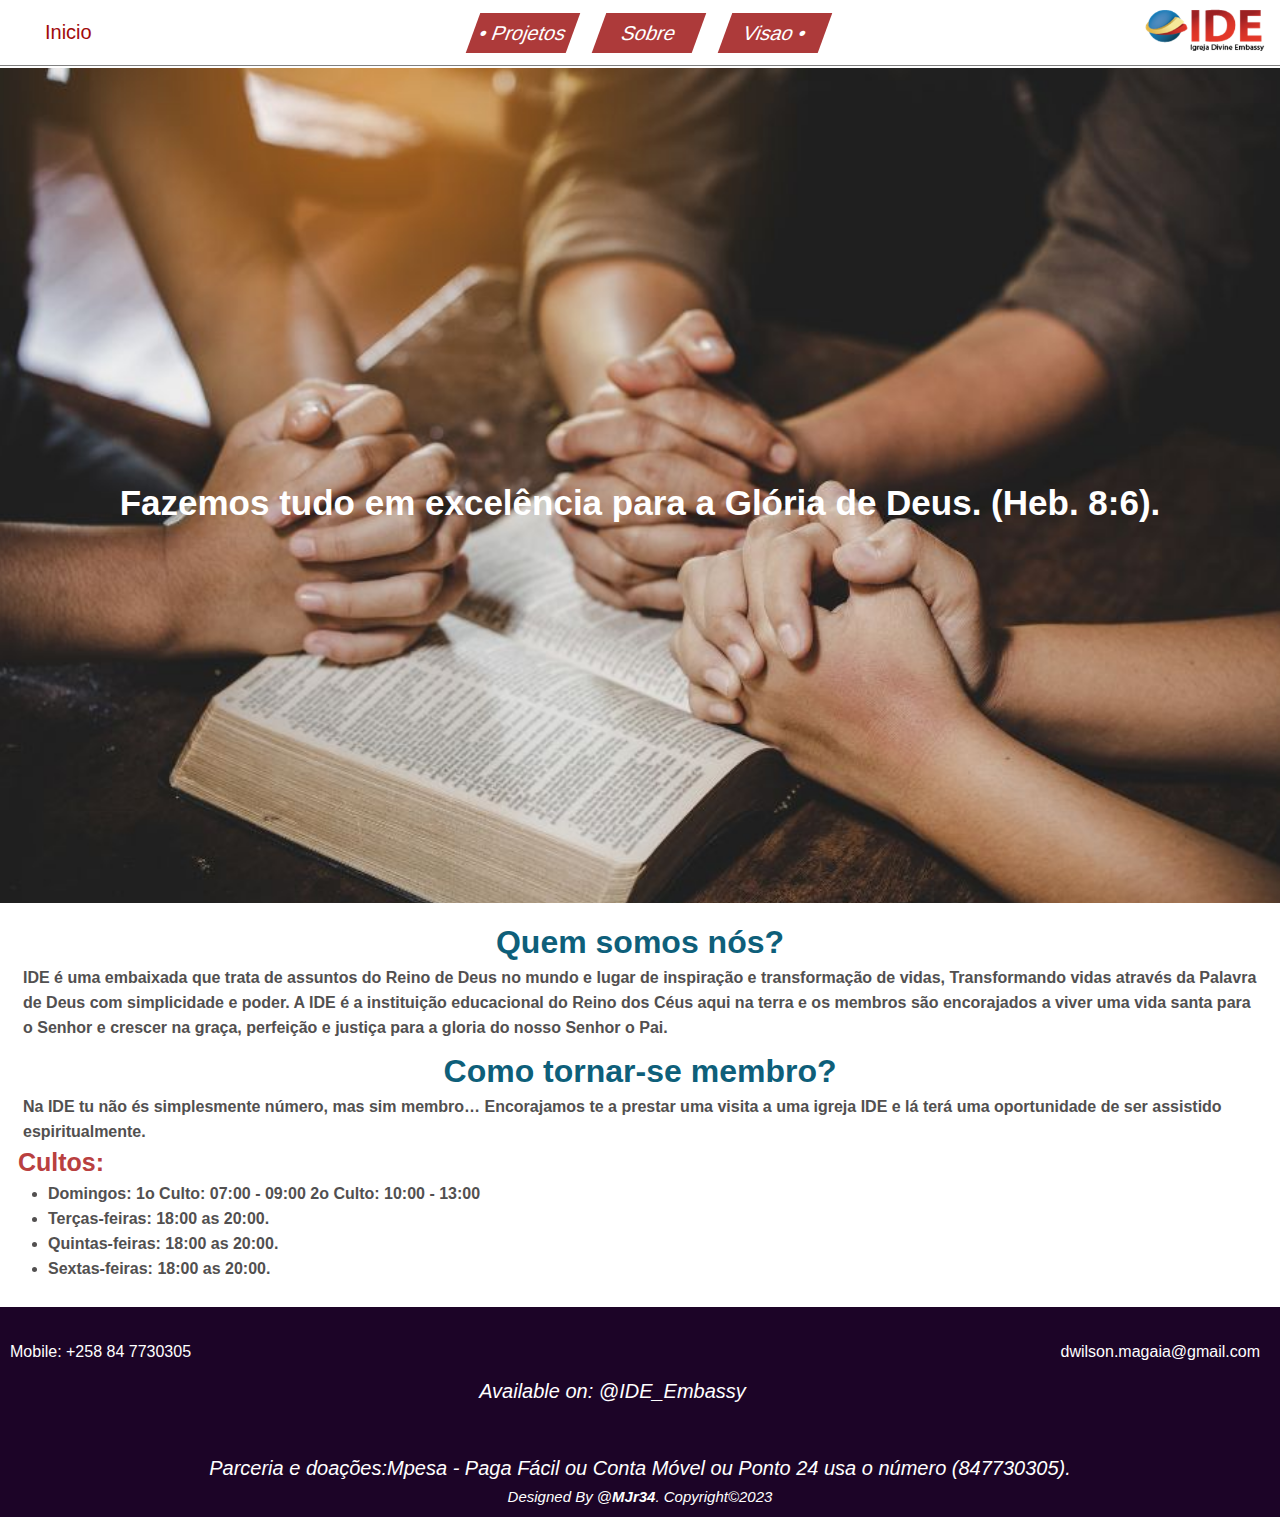
<file: index.html>
<!DOCTYPE html>
<html>
    <head>
        <title>IDE Church</title>
        <link rel=stylesheet href="styles/header.css">
        <link rel=stylesheet href="styles/general.css">
        <link rel="stylesheet" href="styles/rodape.css">
        <link rel="stylesheet" href="styles/transicoes.css">
        <meta charset="UTF-8">
        <meta name="viewport" content="width=device-width, initial-scale=1">
        <link rel="stylesheet" href="https://cdnjs.cloudflare.com/ajax/libs/font-awesome/6.4.2/css/all.min.css" integrity="sha512-z3gLpd7yknf1YoNbCzqRKc4qyor8gaKU1qmn+CShxbuBusANI9QpRohGBreCFkKxLhei6S9CQXFEbbKuqLg0DA==" crossorigin="anonymous" referrerpolicy="no-referrer" />
    </head>

    <body>
      <script src="javascript/script.js"></script>
      <header>
         <nav class="nav-bar">

            <div class="mobile-menu-icon">
               <button onclick="menuShow()">
                  <img  class=icon src="icons/hamburger-menu.svg"> 
               </button>

            </div>

            <div class="nav-list">
               <ul>
                  <li class="nav-item"> 
                     <a href="index.html" class="nav-link">
                       <span class="inicio">
                        <i style="color: rgb(3, 38, 49);"class="fa-solid fa-house fa-sm"></i>
                        Inicio
                        </span> 
                     </a>
                  </li>
               </ul>

            </div>

               <div class="nav-list">
                  <!-- <img  class=icon src="icons/hamburger-menu.svg"> -->
                  <ul>
                     <li class="nav-item botaonav">
                        <a href="projecto.html" class="nav-link">
                           &bull; 
                           Projetos
                        </a>
                     </li>

                     <li class="nav-item botaonav">
                        <a href="sobre.html" class="nav-link">
                           Sobre
                        </a>
                     </li>

                     <li class="nav-item botaonav"> 
                        <a href="visao.html" class="nav-link">
                           Visao
                           &bull;
                        </a>
                     </li> 
                  </ul>
               </div>
   
               <div class="logoheader">
                   <img class="logo" src="icons/logoheader.png">
               </div>    
   
             
         </nav>

         <div class="mobile-menu">
            <ul>
               <li style="margin-top: 72px;" class="nav-item"> <a href="index.html" class="nav-link">Inicio</a></li>
               <li class="nav-item"> <a href="projecto.html" class="nav-link">Projetos</a></li>
               <li class="nav-item"> <a href="sobre.html" class="nav-link">Sobre</a></li> 
               <li style="margin-bottom: -73px;" class="nav-item"> <a href="visao.html" class="nav-link">Visao</a></li> 
            </ul>
         </div>
        
      </header>
        

        <div class="imgback">
         <div class="text">
            	<p class="alinhado"> Fazemos tudo em excelência para a Glória de Deus. (Heb. 8:6).</p>
         </div> 
        </div>

        <div class="info">
            <h1 class="titulo">
               <b> Quem somos nós? <br> </b> 
            </h1>
            <p class="paragrafo">
                IDE é uma embaixada que trata de assuntos do Reino de Deus no mundo e lugar de inspiração e transformação de vidas,  Transformando vidas através da Palavra de Deus com simplicidade e poder.
                A IDE é a instituição educacional do Reino dos Céus aqui na terra e os membros são encorajados a viver uma vida santa para o Senhor e crescer na graça, perfeição e justiça para a gloria do nosso Senhor o Pai. <br>
            </p>

            <h1 class="titulo">
               <b>Como tornar-se membro?</b>
            </h1>
            <p class="paragrafo">
               Na IDE tu não és simplesmente número, mas sim membro… Encorajamos te a prestar uma visita a uma igreja IDE e lá terá uma oportunidade de ser assistido espiritualmente. <br>
               <h2 style="color: rgb(185, 64, 64); margin-top: 13px; font-size: 25px; margin-bottom: 2px; margin-left: 10px;">Cultos:</h2>
               <ul class="lista">
                  <li>	Domingos: 1o Culto: 07:00 - 09:00  2o Culto: 10:00 - 13:00 </li>
                  <li>	Terças-feiras: 18:00 as 20:00.</li>
                  <li>  Quintas-feiras: 18:00 as 20:00.</li>	
                  <li>  Sextas-feiras: 18:00 as 20:00.</li>
               </ul>

            </p>
  <!--
            
              <script src="javascript/script.js"></script>
             

   -->
        </div>

        <div class="rodape">

         <div class="rodapeInfo1">
            <i class="fa-solid fa-phone fa-lg "></i>
            <span class="cellN"> Mobile: +258 84 7730305 </span> 
         </div>
         
         <div class="rodapeInfo2">
            <div class="socialMedia">
            
               <i style="margin-right: 7px;" class="fa-brands fa-instagram" style="color: #ffffff;"></i>
   
               <i  style="margin-right: 7px;" class="fa-brands fa-whatsapp" style="color: #ffffff;"></i>
   
               <i  style="margin-right: 7px;" class="fa-brands fa-facebook" style="color: #ffffff;"></i>
            </div>
         </div>
        
        

         <div class="rodapeInfo3">
            <i class="fa-solid fa-envelope-open-text fa-lg "></i>
            <span class="cellN"> dwilson.magaia@gmail.com</span> 
         </div>

        </div>

        
        <div class="rodapeDoacao">
             Parceria e doações:<br>
             <span style="justify-content: center;"> Mpesa - Paga Fácil ou Conta Móvel ou Ponto 24 usa o número (847730305). </span>
         </div>

         <div class="redesSociais">
            Available on: @IDE_Embassy
         </div>

         <div class="direitos">
            Designed By @ <b> MJr34  </b> . Copyright&#169;2023
         </div>
         
      </div>
       
    </body>
</html>
</file>
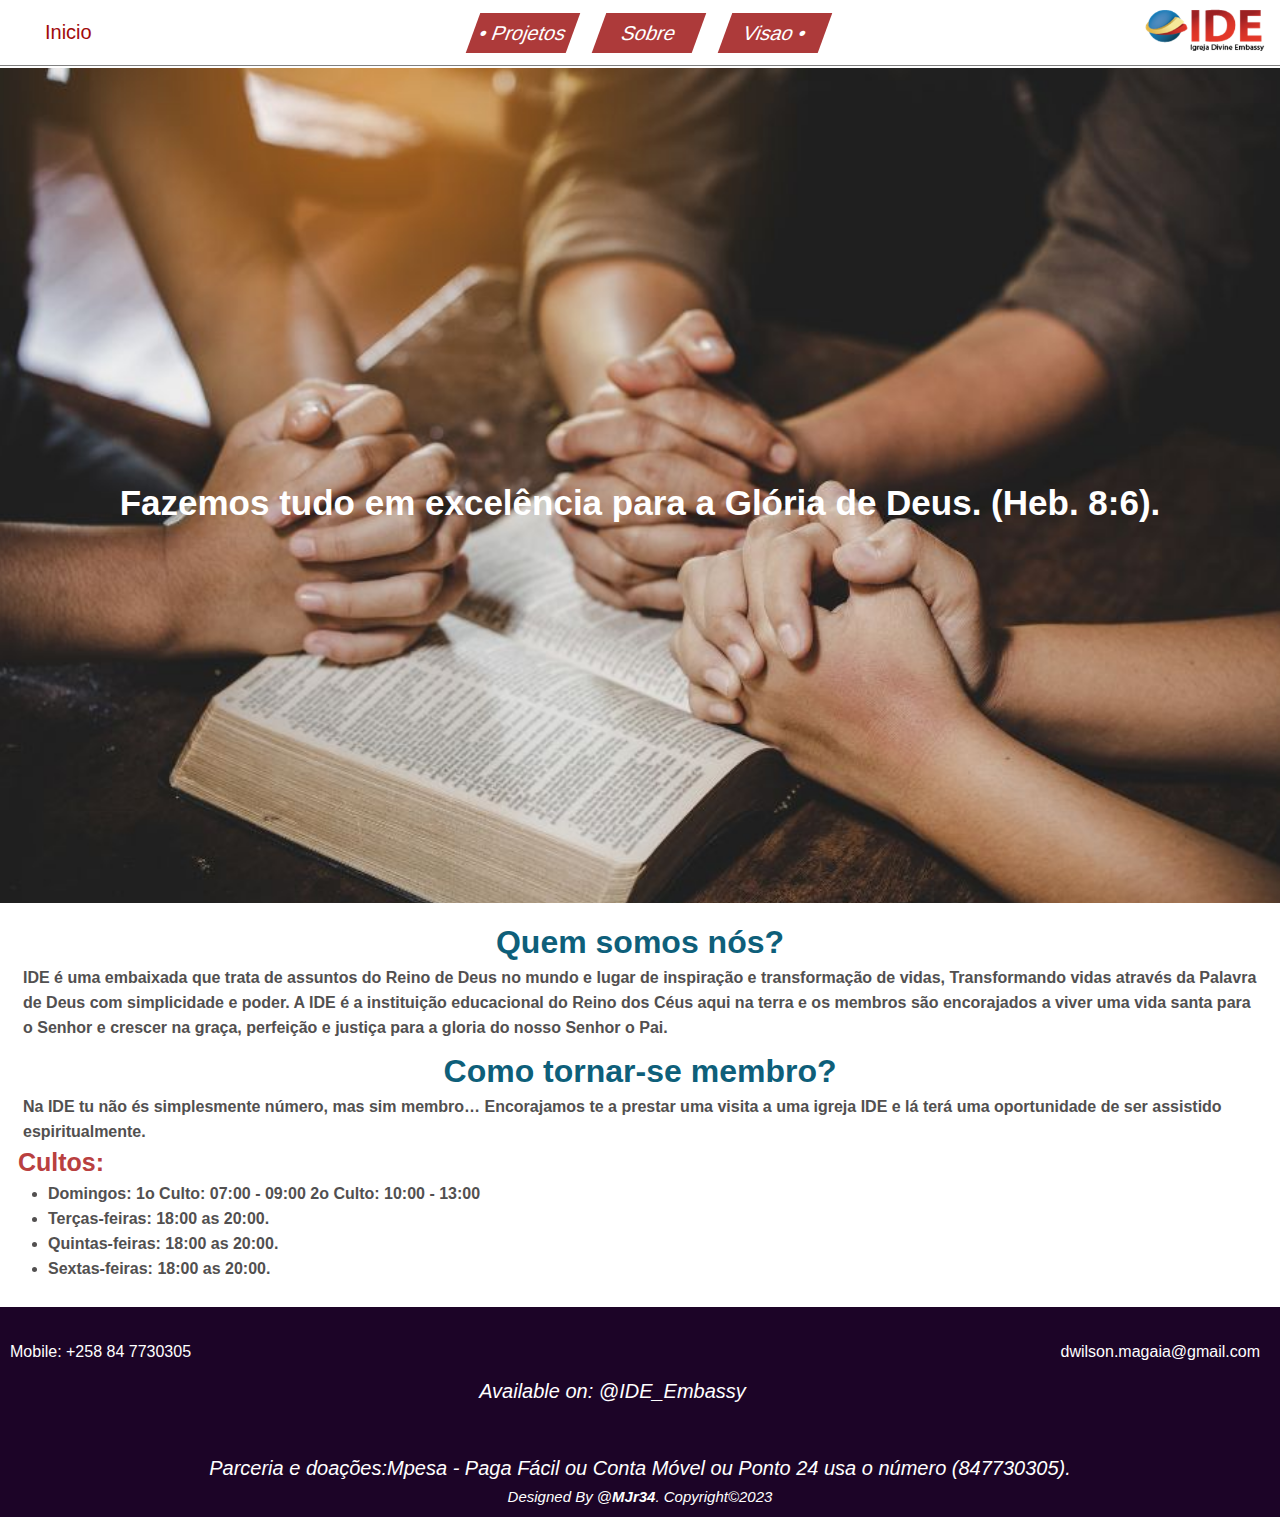
<file: ide.html>
<!DOCTYPE html>
<html>
    <head>
        <title>IDE Church</title>
        <link rel=stylesheet href="styles/header.css">
        <link rel=stylesheet href="styles/general.css">
        <link rel="stylesheet" href="styles/rodape.css">
        <link rel="stylesheet" href="styles/transicoes.css">
        <meta charset="UTF-8">
        <meta name="viewport" content="width=device-width, initial-scale=1">
        <link rel="stylesheet" href="https://cdnjs.cloudflare.com/ajax/libs/font-awesome/6.4.2/css/all.min.css" integrity="sha512-z3gLpd7yknf1YoNbCzqRKc4qyor8gaKU1qmn+CShxbuBusANI9QpRohGBreCFkKxLhei6S9CQXFEbbKuqLg0DA==" crossorigin="anonymous" referrerpolicy="no-referrer" />
    </head>

    <body>
      <script src="javascript/script.js"></script>
      <header>
         <nav class="nav-bar">

            <div class="mobile-menu-icon">
               <button onclick="menuShow()">
                  <img  class=icon src="icons/hamburger-menu.svg"> 
               </button>

            </div>

            <div class="nav-list">
               <ul>
                  <li class="nav-item"> 
                     <a href="ide.html" class="nav-link">
                       <span class="inicio">
                        <i style="color: rgb(3, 38, 49);"class="fa-solid fa-house fa-sm"></i>
                        Inicio
                        </span> 
                     </a>
                  </li>
               </ul>

            </div>

               <div class="nav-list">
                  <!-- <img  class=icon src="icons/hamburger-menu.svg"> -->
                  <ul>
                     <li class="nav-item botaonav">
                        <a href="projecto.html" class="nav-link">
                           &bull; 
                           Projetos
                        </a>
                     </li>

                     <li class="nav-item botaonav">
                        <a href="sobre.html" class="nav-link">
                           Sobre
                        </a>
                     </li>

                     <li class="nav-item botaonav"> 
                        <a href="visao.html" class="nav-link">
                           Visao
                           &bull;
                        </a>
                     </li> 
                  </ul>
               </div>
   
               <div class="logoheader">
                   <img class="logo" src="icons/logoheader.png">
               </div>    
   
             
         </nav>

         <div class="mobile-menu">
            <ul>
               <li style="margin-top: 72px;" class="nav-item"> <a href="ide.html" class="nav-link">Inicio</a></li>
               <li class="nav-item"> <a href="projecto.html" class="nav-link">Projetos</a></li>
               <li class="nav-item"> <a href="sobre.html" class="nav-link">Sobre</a></li> 
               <li style="margin-bottom: -73px;" class="nav-item"> <a href="visao.html" class="nav-link">Visao</a></li> 
            </ul>
         </div>
        
      </header>
        

        <div class="imgback">
         <div class="text">
            	<p class="alinhado"> Fazemos tudo em excelência para a Glória de Deus. (Heb. 8:6).</p>
         </div> 
        </div>

        <div class="info">
            <h1 class="titulo">
               <b> Quem somos nós? <br> </b> 
            </h1>
            <p class="paragrafo">
                IDE é uma embaixada que trata de assuntos do Reino de Deus no mundo e lugar de inspiração e transformação de vidas,  Transformando vidas através da Palavra de Deus com simplicidade e poder.
                A IDE é a instituição educacional do Reino dos Céus aqui na terra e os membros são encorajados a viver uma vida santa para o Senhor e crescer na graça, perfeição e justiça para a gloria do nosso Senhor o Pai. <br>
            </p>

            <h1 class="titulo">
               <b>Como tornar-se membro?</b>
            </h1>
            <p class="paragrafo">
               Na IDE tu não és simplesmente número, mas sim membro… Encorajamos te a prestar uma visita a uma igreja IDE e lá terá uma oportunidade de ser assistido espiritualmente. <br>
               <h2 style="color: rgb(185, 64, 64); margin-top: 13px; font-size: 25px; margin-bottom: 2px; margin-left: 10px;">Cultos:</h2>
               <ul class="lista">
                  <li>	Domingos: 1o Culto: 07:00 - 09:00  2o Culto: 10:00 - 13:00 </li>
                  <li>	Terças-feiras: 18:00 as 20:00.</li>
                  <li>  Quintas-feiras: 18:00 as 20:00.</li>	
                  <li>  Sextas-feiras: 18:00 as 20:00.</li>
               </ul>

            </p>
  <!--
            
              <script src="javascript/script.js"></script>
             

   -->
        </div>

        <div class="rodape">

         <div class="rodapeInfo1">
            <i class="fa-solid fa-phone fa-lg "></i>
            <span class="cellN"> Mobile: +258 84 7730305 </span> 
         </div>
         
         <div class="rodapeInfo2">
            <div class="socialMedia">
            
               <i style="margin-right: 7px;" class="fa-brands fa-instagram" style="color: #ffffff;"></i>
   
               <i  style="margin-right: 7px;" class="fa-brands fa-whatsapp" style="color: #ffffff;"></i>
   
               <i  style="margin-right: 7px;" class="fa-brands fa-facebook" style="color: #ffffff;"></i>
            </div>
         </div>
        
        

         <div class="rodapeInfo3">
            <i class="fa-solid fa-envelope-open-text fa-lg "></i>
            <span class="cellN"> dwilson.magaia@gmail.com</span> 
         </div>

        </div>

        
        <div class="rodapeDoacao">
             Parceria e doações:<br>
             <span style="justify-content: center;"> Mpesa - Paga Fácil ou Conta Móvel ou Ponto 24 usa o número (847730305). </span>
         </div>

         <div class="redesSociais">
            Available on: @IDE_Embassy
         </div>

         <div class="direitos">
            Designed By @ <b> MJr34  </b> . Copyright&#169;2023
         </div>
         
      </div>
       
    </body>
</html>
</file>
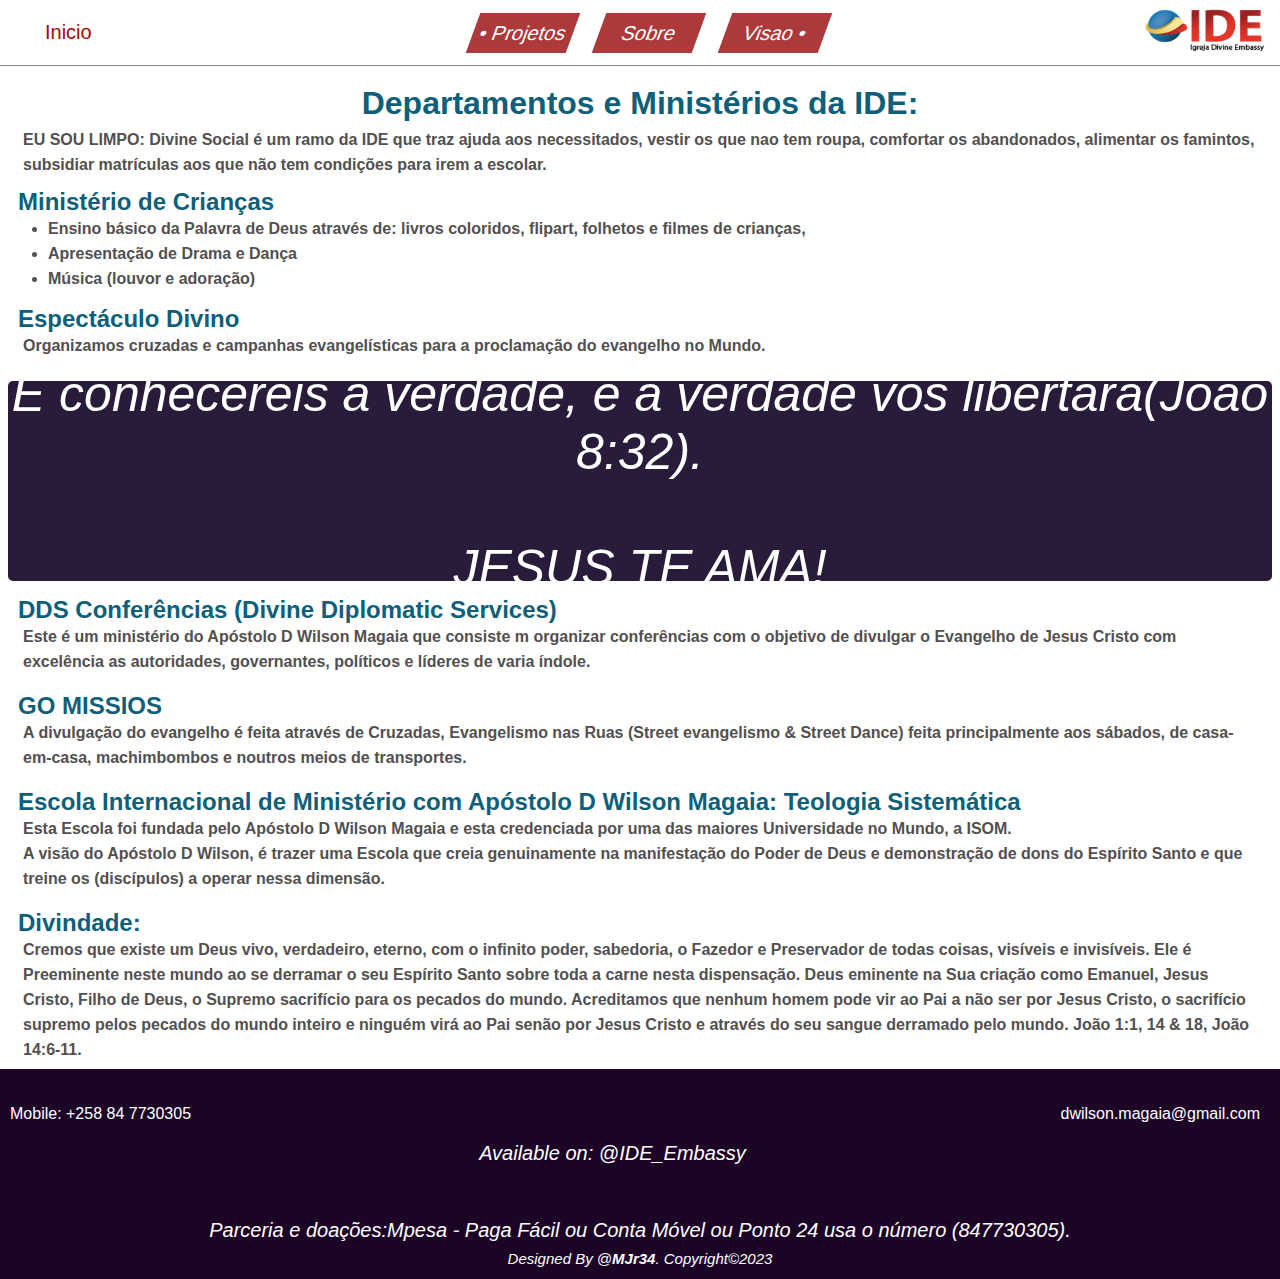
<file: projecto.html>
<!DOCTYPE html>
<html>
    <head>
        <title>IDE Church</title>
        <link rel=stylesheet href="styles/header.css">
        <link rel=stylesheet href="styles/general.css">
        <link rel="stylesheet" href="styles/rodape.css">
        <link rel="stylesheet" href="styles/transicoes.css">
        <meta charset="UTF-8">
        <meta name="viewport" content="width=device-width, initial-scale=1">
        <link rel="stylesheet" href="https://cdnjs.cloudflare.com/ajax/libs/font-awesome/6.4.2/css/all.min.css" integrity="sha512-z3gLpd7yknf1YoNbCzqRKc4qyor8gaKU1qmn+CShxbuBusANI9QpRohGBreCFkKxLhei6S9CQXFEbbKuqLg0DA==" crossorigin="anonymous" referrerpolicy="no-referrer" />
    </head>

    <body>
      <script src="javascript/script.js"></script>
      <header style="margin-bottom: 20px;">
         <nav class="nav-bar">

            <div class="mobile-menu-icon">
               <button onclick="menuShow()">
                  <img  class=icon src="icons/hamburger-menu.svg"> 
               </button>

            </div>

            <div class="nav-list">
               <ul>
                  <li class="nav-item"> 
                     <a href="index.html" class="nav-link">
                       <span class="inicio">
                        <i style="color: rgb(3, 38, 49);"class="fa-solid fa-house fa-sm"></i>
                        Inicio
                        </span> 
                     </a>
                  </li>
               </ul>

            </div>

               <div class="nav-list">
                  <!-- <img  class=icon src="icons/hamburger-menu.svg"> -->
                  <ul>
                     <li class="nav-item botaonav">
                        <a href="projecto.html" class="nav-link">
                           &bull; 
                           Projetos
                        </a>
                     </li>

                     <li class="nav-item botaonav">
                        <a href="sobre.html" class="nav-link">
                           Sobre
                        </a>
                     </li>

                     <li class="nav-item botaonav"> 
                        <a href="visao.html" class="nav-link">
                           Visao
                           &bull;
                        </a>
                     </li> 
                  </ul>
               </div>
   
               <div class="logoheader">
                   <img class="logo" src="icons/logoheader.png">
               </div>    
   
             
         </nav>

         <div class="mobile-menu">
            <ul>
               <li style="margin-top: 72px;" class="nav-item"> <a href="index.html" class="nav-link">Inicio</a></li>
               <li class="nav-item"> <a href="projecto.html" class="nav-link">Projetos</a></li>
               <li class="nav-item"> <a href="sobre.html" class="nav-link">Sobre</a></li> 
               <li style="margin-bottom: -73px;" class="nav-item"> <a href="visao.html" class="nav-link">Visao</a></li> 
            </ul>
         </div>
        
      </header>
      

      <div class="info">
            <h1 style="margin-top: 65px; margin-bottom: 3px;" class="titulo">
               <b> Departamentos e Ministérios da IDE:<br> </b> 
            </h1>
            <p class="paragrafo"> 
               EU SOU LIMPO: Divine Social é um ramo da IDE que traz ajuda aos necessitados, vestir os que nao tem roupa, comfortar os abandonados, alimentar os famintos, subsidiar matrículas aos que não tem condições para irem a escolar. 
            </p>

            <p class="paragrafo">
               <h2 class="subtitulo"> Ministério de Crianças </h2>
                  <ul class="lista">
                     <li>Ensino básico da Palavra de Deus através de: livros coloridos, flipart, folhetos e filmes de crianças,<!-- principalmente o short Movie God Man em Parceria com a One Hope. --> </li>
                     <li>Apresentação de Drama e Dança</li>
                     <li>Música (louvor e adoração)</li>
                  </ul>
            </p>

            <p class="paragrafo">
               <h2 class="subtitulo" style="margin-top: -12px;">Espectáculo Divino</h2>
               <p class="paragrafo" style="justify-content: left;">
                  Organizamos cruzadas e campanhas evangelísticas para a proclamação do evangelho no Mundo.
               </p>
            </p>
          

      </div>

        <div class="JesusTeAma">
               E conhecereis a verdade, e a verdade vos libertará(João 8:32).<br> <br>         
               JESUS TE AMA!
        </div>

        <div>
            <p class="paragrafo">
               <h2 class="subtitulo"> DDS Conferências (Divine Diplomatic Services) </h2> 
               <p class="paragrafo" style="justify-content: left;">Este é um ministério do Apóstolo D Wilson Magaia que consiste m organizar  conferências com o objetivo de divulgar o Evangelho de Jesus Cristo com excelência as autoridades, governantes, políticos e líderes de varia índole.</p>
            </p>

            <p class="paragrafo">
               <h2 class="subtitulo">GO MISSIOS</h2>
               <p class="paragrafo" style="justify-content: left;">A divulgação do evangelho é feita através de Cruzadas, Evangelismo nas Ruas (Street evangelismo & Street Dance) feita principalmente aos sábados, de casa-em-casa, machimbombos e noutros meios de transportes. </p>
            </p>

            <p class="paragrafo">
               <h2 class="subtitulo"> Escola Internacional de Ministério com Apóstolo D Wilson Magaia: Teologia Sistemática </h2>
               <p class="paragrafo" style="justify-content: left;"> Esta Escola foi fundada pelo Apóstolo D Wilson Magaia e esta credenciada por uma das maiores Universidade no Mundo, a ISOM.<br>
                  A visão do Apóstolo D Wilson, é trazer uma Escola que creia genuinamente na manifestação do Poder de Deus e demonstração de dons do Espírito Santo e que treine os (discípulos) a operar nessa dimensão. 
               </p>
            </p>

            <p class="paragrafo">
               <h2 class="subtitulo">Divindade:</h2>
               <p class="paragrafo" style="justify-content: left;"> Cremos que existe um Deus vivo, verdadeiro, eterno, com o infinito poder, sabedoria, o Fazedor e Preservador de todas coisas, visíveis e invisíveis. Ele é Preeminente neste mundo ao se derramar o seu Espírito Santo sobre toda a carne nesta dispensação. Deus eminente na Sua criação como Emanuel, Jesus Cristo, Filho de Deus, o Supremo sacrifício para os pecados do mundo. Acreditamos que nenhum homem pode vir ao Pai a não ser por Jesus Cristo, o sacrifício supremo pelos pecados do mundo inteiro e ninguém virá ao Pai senão por Jesus Cristo e através do seu sangue derramado pelo mundo.  João 1:1, 14 & 18, João 14:6-11. </p>
            </p>
        </div>



        <div class="rodape">

         <div class="rodapeInfo1">
            <i class="fa-solid fa-phone fa-lg "></i>
            <span class="cellN"> Mobile: +258 84 7730305 </span> 
         </div>
         
         <div class="rodapeInfo2">
            <div class="socialMedia">
            
               <i style="margin-right: 7px;" class="fa-brands fa-instagram" style="color: #ffffff;"></i>
   
               <i  style="margin-right: 7px;" class="fa-brands fa-whatsapp" style="color: #ffffff;"></i>
   
               <i  style="margin-right: 7px;" class="fa-brands fa-facebook" style="color: #ffffff;"></i>
            </div>
         </div>
        


        

         <div class="rodapeInfo3">
            <i class="fa-solid fa-envelope-open-text fa-lg "></i>
            <span class="cellN"> dwilson.magaia@gmail.com</span> 
         </div>

        </div>

        
        <div class="rodapeDoacao">
             Parceria e doações:<br>
             <span style="justify-content: center;"> Mpesa - Paga Fácil ou Conta Móvel ou Ponto 24 usa o número (847730305). </span>
         </div>

         <div class="redesSociais">
            Available on: @IDE_Embassy
         </div>

         <div class="direitos">
            Designed By @ <b> MJr34</b> . Copyright&#169;2023
         </div>

      </div>
      
    </body>
</html>
</file>
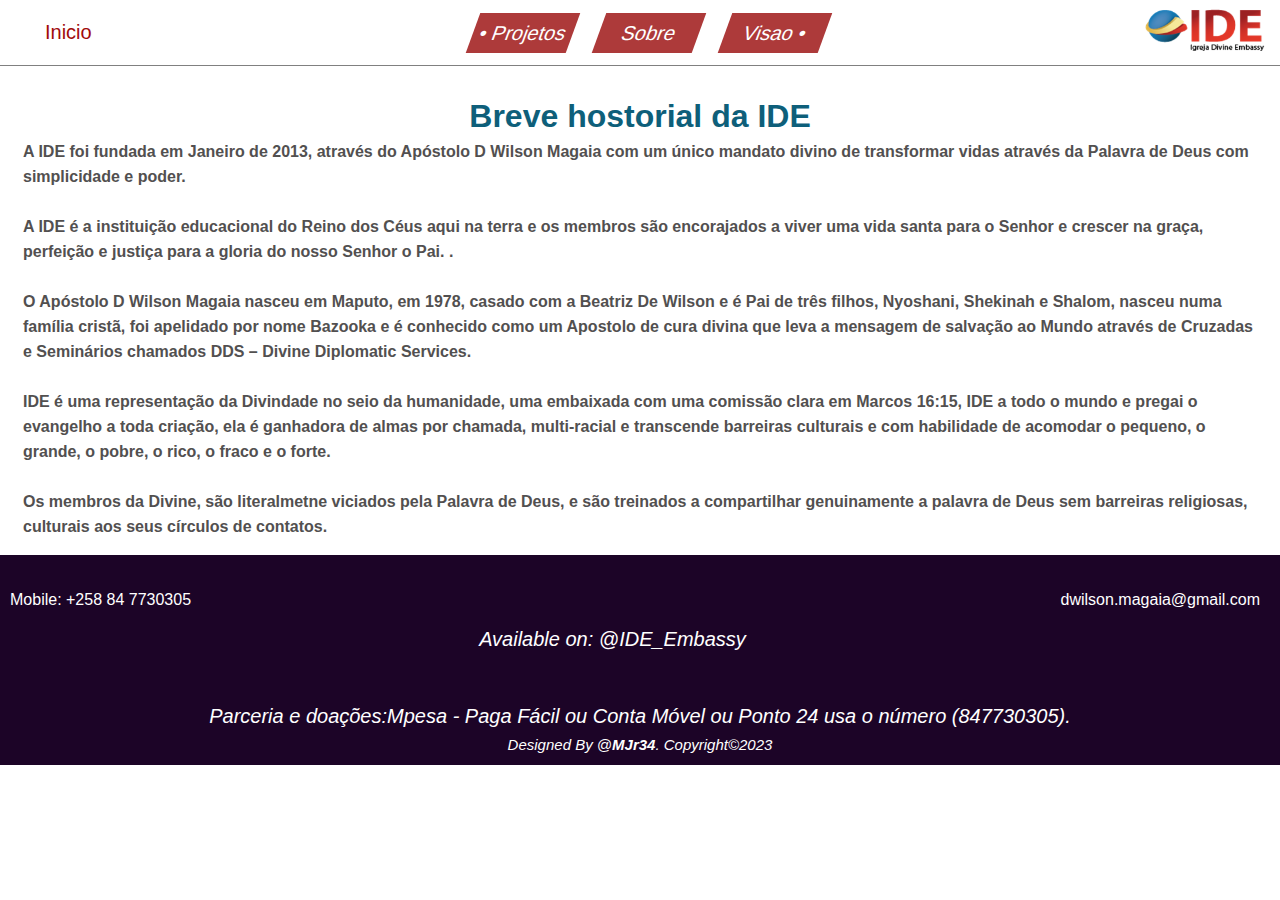
<file: sobre.html>
<!DOCTYPE html>
<html>
    <head>
        <title>IDE Church</title>
        <link rel=stylesheet href="styles/header.css">
        <link rel=stylesheet href="styles/general.css">
        <link rel="stylesheet" href="styles/rodape.css">
        <link rel="stylesheet" href="styles/transicoes.css">
        <meta charset="UTF-8">
        <meta name="viewport" content="width=device-width, initial-scale=1">
        <link rel="stylesheet" href="https://cdnjs.cloudflare.com/ajax/libs/font-awesome/6.4.2/css/all.min.css" integrity="sha512-z3gLpd7yknf1YoNbCzqRKc4qyor8gaKU1qmn+CShxbuBusANI9QpRohGBreCFkKxLhei6S9CQXFEbbKuqLg0DA==" crossorigin="anonymous" referrerpolicy="no-referrer" />
    </head>

    <body>
      <script src="javascript/script.js"></script>
      <header>
         <nav class="nav-bar">

            <div class="mobile-menu-icon">
               <button onclick="menuShow()">
                  <img  class=icon src="icons/hamburger-menu.svg"> 
               </button>

            </div>

            <div class="nav-list">
               <ul>
                  <li class="nav-item"> 
                     <a href="index.html" class="nav-link">
                       <span class="inicio">
                        <i style="color: rgb(3, 38, 49);"class="fa-solid fa-house fa-sm"></i>
                        Inicio
                        </span> 
                     </a>
                  </li>
               </ul>

            </div>

               <div class="nav-list">
                  <!-- <img  class=icon src="icons/hamburger-menu.svg"> -->
                  <ul>
                     <li class="nav-item botaonav">
                        <a href="projecto.html" class="nav-link">
                           &bull; 
                           Projetos
                        </a>
                     </li>

                     <li class="nav-item botaonav">
                        <a href="sobre.html" class="nav-link">
                           Sobre
                        </a>
                     </li>

                     <li class="nav-item botaonav"> 
                        <a href="visao.html" class="nav-link">
                           Visao
                           &bull;
                        </a>
                     </li> 
                  </ul>
               </div>
   
               <div class="logoheader">
                   <img class="logo" src="icons/logoheader.png">
               </div>    
   
             
         </nav>

         <div class="mobile-menu">
            <ul>
               <li style="margin-top: 72px;" class="nav-item"> <a href="index.html" class="nav-link">Inicio</a></li>
               <li class="nav-item"> <a href="projecto.html" class="nav-link">Projetos</a></li>
               <li class="nav-item"> <a href="sobre.html" class="nav-link">Sobre</a></li> 
               <li style="margin-bottom: -73px;" class="nav-item"> <a href="visao.html" class="nav-link">Visao</a></li> 
            </ul>
         </div>
        
      </header>
        

        <div class="info">
            <h1 style="margin-top: 90px;" class="titulo">
               <b>Breve hostorial da IDE<br> </b> 
            </h1>
            <p class="paragrafo">
               A IDE foi fundada em Janeiro de 2013, através do Apóstolo D Wilson Magaia com um único mandato divino de transformar vidas através da Palavra de Deus com simplicidade e poder. <br><br>
               A IDE é a instituição educacional do Reino dos Céus aqui na terra e os membros são encorajados a viver uma vida santa para o Senhor e crescer na graça, perfeição e justiça para a gloria do nosso Senhor o Pai. . <br><br>
               O Apóstolo D Wilson Magaia nasceu em Maputo, em 1978, casado com a Beatriz De Wilson e é Pai de três filhos, Nyoshani, Shekinah e Shalom, nasceu numa família cristã, foi apelidado por nome Bazooka e é conhecido como um Apostolo de cura divina que leva a mensagem de salvação ao Mundo através de Cruzadas e Seminários chamados DDS – Divine Diplomatic Services.<br><br>
               IDE é uma representação da Divindade no seio da humanidade, uma embaixada com uma comissão clara em Marcos 16:15, IDE a todo o mundo e pregai o evangelho a toda criação, ela é ganhadora de almas por chamada, multi-racial e transcende barreiras culturais e com habilidade de acomodar o pequeno, o grande, o pobre,  o rico, o fraco e o forte. <br><br>
               Os membros da Divine, são literalmetne viciados pela Palavra de Deus, e são treinados a compartilhar genuinamente a palavra de Deus sem barreiras religiosas, culturais aos seus círculos de contatos. <br><br>
            </p>


         
  <!--
            
              <script src="javascript/script.js"></script>
             

   -->
        </div>

        <div class="rodape">

         <div class="rodapeInfo1">
            <i class="fa-solid fa-phone fa-lg "></i>
            <span class="cellN"> Mobile: +258 84 7730305 </span> 
         </div>
         
         <div class="rodapeInfo2">
            <div class="socialMedia">
            
               <i style="margin-right: 7px;" class="fa-brands fa-instagram" style="color: #ffffff;"></i>
   
               <i  style="margin-right: 7px;" class="fa-brands fa-whatsapp" style="color: #ffffff;"></i>
   
               <i  style="margin-right: 7px;" class="fa-brands fa-facebook" style="color: #ffffff;"></i>
            </div>
         </div>
        
        

         <div class="rodapeInfo3">
            <i class="fa-solid fa-envelope-open-text fa-lg "></i>
            <span class="cellN"> dwilson.magaia@gmail.com</span> 
         </div>

        </div>

        
        <div class="rodapeDoacao">
             Parceria e doações:<br>
             <span style="justify-content: center;"> Mpesa - Paga Fácil ou Conta Móvel ou Ponto 24 usa o número (847730305). </span>
         </div>

         <div class="redesSociais">
            Available on: @IDE_Embassy
         </div>

         <div class="direitos">
            Designed By @ <b> MJr34  </b> . Copyright&#169;2023
         </div>
         
      </div>
       
    </body>
</html>
</file>
<file: styles/header.css>
.nav-bar
{
    background-color: white;
    justify-content: space-between;
    display: flex;
    height: 65px;
    margin-top: 4px;
    border-bottom: 1px solid gray;
    position: fixed;
    left: 0px;
    right: 0px;
    top: -4px;
    border-bottom-width: 1px;
    border-bottom-style: solid;
    z-index: 100;

}



.logo
{
    display: inline-block;
    width: 140px;
    margin-top: 8px;
    margin-right: -5px;
}

.icon
{
    display: inline-block;
    width: 30px;
}

.nav-item
{
    margin-right: 10px;
}

.botaonav
{
    display: flex;
    width: 100px;
    height: 40px;
    background-color: rgb(173, 58, 58);
    transform: skewX(-20deg);
    margin-left: 16px;
    color: white;
    text-align: center;
    align-items: center;
    justify-content: center;
}

.nav-list
{
    display: flex;
    align-items: center;
}

.nav-list ul
{
    display: flex;
    align-items: center;
    list-style: none;
}

.inicio
{
    color: rgb(161, 11, 11);
}

.nav-link
{
    text-decoration: none;
    font-size: 1.15rem;
    margin: 5px;
    border-color: blue;
    color: white;
    font-weight: 400;
    font-family: Arial, Helvetica, sans-serif;
    font-size: 20px;
}

.mobile-menu-icon
{
    display: none;
}

.mobile-menu
{
    display: none;
}




/*@media(min-width: 751px) and (max-width: 999px)
{
    .video-grid
    {
        grid-template-columns: 1fr 1fr 1fr 1fr;
    }

    .video-grid
    {
        grid-template-columns: 1fr 1fr;
    }    

}

*/

.mobile-menu .nav-link
{
    display: flex;
    height: 22px;
    background-color: rgb(173, 58, 58);
    transform: skewX(-20deg);
    margin-left: 16px;
    color: white;
    text-align: center;
    align-items: center;
    margin-right: 23px;
    justify-content: center;
    margin-bottom: -9px;
    font-size: 17px;
    z-index: 300;
    
  
}

@media (min-width: 100px) and (max-width: 810px)
{

    
    .logo
    {
        width: 110px;
    }

    .logoheader
    {
        margin-right: -26px;
    }

    .nav-bar
    {
        padding: 1.5rem 4rem;
        height: 55px;
    }

    .nav-item
    {
        display: none;
    }

    .mobile-menu-icon
    {
        display: block;
        margin-left: -37px;
        margin-top: 11px;
    }

    .mobile-menu-icon button
    {
        background-color: transparent;
        border: none;
        cursor: pointer;
    }

    .mobile-menu ul
    {
        display: flex;
        flex-direction: column;
        text-align: center;
        padding-bottom: 1rem;
    }

    .mobile-menu .nav-item
    {
        display: block;
        padding-top: 1.2rem;

    }

    .mobile-menu .open
    {
        display: block;
        padding: 1rem 2rem;
    }

    .mobile-menu button
    {
        width: 100%;
    }
    
    .open
    {
        display: block;
    }   
}

@media(max-width: 410px)
{
    .logo
    {   
        width: 100px;
    }

    .icon
    {
        width: 21px;
    }   

    .nav-bar
    {
        height: 35px;
    }


    .mobile-menu
    {
    
        margin-bottom: 10px;
    }
    
}
</file>
<file: styles/general.css>
body
{
    font-family: Roboto, Arial;

}


.imgback {
    display: grid;
    grid-template-columns: 1fr;
    margin-left: -10px;
    margin-right: -10px;
    margin-top: -3px;
    align-items: center;
    background-size: 100% 150px; /* Ajusta a largura para 100% da largura do elemento e define a altura como 300 pixels. */
    background-repeat: no-repeat;
    background-attachment: fixed;
    background-position: center center;
}



.text
{
    margin-top: 63px;
    background-image: url(../icons/imagemFundo.jpg);
    background-size: cover; /* Ajuste o tamanho da imagem para cobrir toda a área do contêiner */
    background-position: center; /* Centralize a imagem no contêiner */
    background-repeat: no-repeat; /* Evite que a imagem se repita */
    text-align: center; /* Centralize o texto horizontalmente */
    padding-top: 380px; /* Adicione preenchimento para separar o texto das bordas */
    color: white; /* Cor do texto sobreposta */
}

.alinhado
{
    margin-bottom: 380px;
    font-size: 35px;
    font-weight: bold;
    font-family: Arial;
}

.info
{
    display: grid;
    grid-template-columns: 1fr;   
}

.paragrafo
{
    display: flex;
    justify-content: center;
    margin-top: 2px;
    margin: 2px auto; 
    line-height: 25px;
    align-items: center;
    font-weight: bold;
    color: rgb(82, 80, 80);
    margin-right: 15px;
    margin-left: 15px;
    margin-bottom: -9px;
}

.titulo
{
    display: flex;
    justify-content: center;
    margin-bottom: 2px;
    color: rgb(14, 95, 122);
}

.info
{
    display: grid;
    grid-template-columns: 1fr;   
}

.lista
{
    display: block;
    margin-top: 2px;
    line-height: 25px;
    font-weight: bold;
    color: rgb(82, 80, 80);
    margin-bottom: -6px;
}

.JesusTeAma
{

    display: flex;
    width: 100%;
    height: 280px;
    background-color:  rgb(40, 28, 58);
    color: white;
    font-size: 50px;
    text-align: center;
    align-items: center;
    justify-content: center;
    border-radius: 5px;
    margin-bottom: 4px;
    font-family: Arial, Helvetica, sans-serif;
    font-style: italic;

}

.subtitulo
{
    display: flex;
    justify-content: left;
    margin-left: 10px;
    margin-bottom: -2px;
    color: rgb(14, 95, 122);   
}

.imagem-tipo
{
    position: relative;
    margin-bottom: -20px;
}

.imagem
{
    width: 100%;
    height: 380px;
    margin-bottom: 12px;
    opacity: 0.9;
}

.image-grid
{
    display: grid;
    grid-template-columns: 1fr 1fr;
}

.corpoImagem
{
    margin-bottom: 5px;
    margin-right: 1px;
}

.imagem-tipo2
{
    height: 430px;
    width: 80%;
    display: flex;
    justify-content: center;
    align-items: center; 
}

@media(max-width: 1200px)
{
   
    .image-grid
    {
        grid-template-columns: 1fr;
    }
}

@media(min-width: 100px) and (max-width: 810px)
{

    .image-grid
    {
        grid-template-columns: 1fr;
    }
    
    .JesusTeAma
    {
        margin-top: 20px;
        font-size: 32px;
    }

   .text
   {
        margin-top: -191px;
        background-size: 100% 300px;
        margin-bottom: -283px;
   }

    .alinhado
    {
        font-size: 21px;
    }

    .titulo
    {
        font-size: 26px;

    }

    .paragrafo
    {
        font-size: 16px;
    }

    .imgback
    {
        margin-bottom: 4px;
    }
}

@media(max-width: 410px)
{
    .imgback
    {
        margin-top: -21px;
        padding-bottom: -100px; 
        margin-bottom: 4px;
    }

    .paragrafo
    {
        font-size: 14px;
        font-family: Arial, Helvetica, sans-serif;
        margin-bottom: 6px;
    }

    .titulo
    {
        font-size:18px;
    }

    .subtitulo
    {
        font-size:18px;
    }

    .lista
    {
        font-size: 14px;
        margin-bottom: -15px;
    }

    .image-grid
    {
        grid-template-columns: 1fr;
    }

    .imagem
    {
        height: 180px;
    }

    .JesusTeAma
    {
        font-size: 16px;
        height: 160px;
    }
    
}
</file>
<file: styles/rodape.css>
.rodape
{
    display: flex;
    background-color: rgb(28, 4, 39);
    justify-content: space-between;
    align-items: center;
    height: 210px;
    margin-right: -8px;
    margin-left: -8px;
    color: white;
    font-family: Arial, Helvetica, sans-serif;
    position: relative;
}

.rodapeInfo1, .rodapeInfo2, .rodapeInfo3
{
    margin-left: 10px;
    margin-top: -120px;
    margin-right: 20px;
}

.rodapeDoacao
{
    justify-content: center;
    align-items: center;
    color: white;
    display: flex;
    margin-top: -60px;
    font-size: 20px;
    font-style: italic;
    position: relative;
}

.direitos
{
    justify-content: center;
    align-items: center;
    color: white;
    display: flex;
    margin-top: 85px;
    font-size: 15px;
    font-style: italic;
    position: relative;
}

.redesSociais
{
    justify-content: center;
    align-items: center;
    color: white;
    display: flex;
    margin-top: -100px;
    font-size: 20px;
    margin-left: -55px;
    font-style: italic;
    position: relative;


}


.socialMedia
{
   font-size: 34px;
}



@media(min-width: 100px) and (max-width: 810px)
{

    .cellN
    {
        margin-left: 10px;
        margin-top: -6px;
    }

   .rodape
   {
         display: flex; 
         flex-direction: column;
         margin-bottom: -60px;
         
   }

    .rodapeInfo1
    {
       display: flex;
       margin-top: 33px; 
       font-size: 13px;
    }

    .rodapeInfo3
    {
        display: flex;
        margin-bottom: 135px;
        font-size: 13px;
    }

    .socialMedia
    {
        margin-top: 113px;
        font-size: 34px;
    }



    .rodapeDoacao
    {
        display: none;
    }

    .redesSociais
    {
        display: flex;
        margin-top: -85px;
        font-size: 14px;
        margin-left: -4%;
    }
    
    .direitos
    {
        margin-top: 28px;
    }
     
} 


@media(max-width: 410px)
{
    .socialMedia
    {
        font-size: 21px;
    }

    .direitos
    {
        margin-top:28px;
        font-size: 12px;
    }
}
</file>
<file: styles/transicoes.css>
.imgback
{
    animation: fadeIn 2s linear;
}


@keyframes fadeIn
{
    from{opacity:0}
    to{opacity:1} 
}


/* Define a animação de transição */
@keyframes slideIn {
    0% {
        width: 50%;
    }
    100% {
        width: 100%;
    }
}

/* Aplica a animação à classe .JesusTeAma */
.JesusTeAma {
    height: 200px;
    animation: slideIn 2s linear;

}

.imagem
{
    transition: transform 0.2s;
}

.imagem:hover
{
    transform: scale(1.1);
    opacity: 1;
}
</file>
